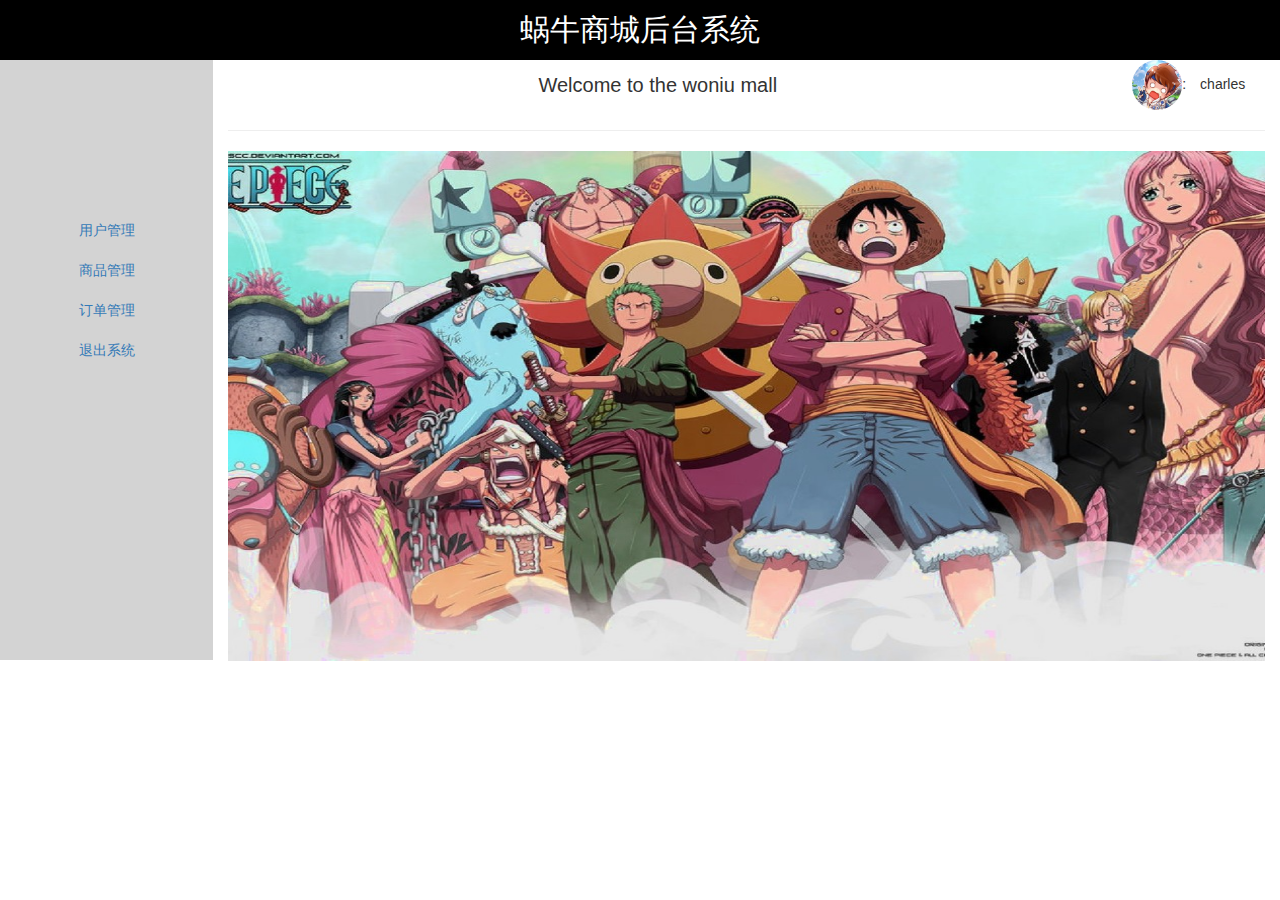
<file: Vue03/src/main/webapp/admin.html>
<!DOCTYPE html>
<html lang="en">
<head>
    <meta charset="UTF-8">
    <title>Title</title>
    <link rel="stylesheet" type="text/css" href="css/bootstrap.css">
    <script type="text/javascript" src="script/jquery-3.5.1.js"></script>
    <script type="text/javascript" src="script/bootstrap.js"></script>

    <style type="text/css">
        .admin-title-1{
            line-height: 60px;
            background: black;
            color: white;
            font-size: 30px;
        }
        .admin-title-2{
            line-height:50px;
            font-size: 20px;
        }
    </style>
</head>

<body>
    <!--修改头像的模态框-->
    <div id="imgModal" class="modal fade">
        <div class="modal-dialog">
            <div class="modal-content">
                <div class="modal-header">
                    <button class="close" data-dismiss="modal">&times;</button>
                    <h4 class="modal-title">修改头像</h4>
                </div>
                <div class="media-body">
                    <form class="form-inline text-center">
                        <p style="margin-top: 20px">
                            <img src="images/user/5.jpg" width="100px" class="img-circle">
                        </p>
                        <p >
                            选择头像:<input type="file" class="form-control" name="fileName">
                        </p>
                        <p>
                            <input type="button" value="确认修改" class="btn btn-primary">
                            <input type="button" value="返回首页" class="btn btn-primary" data-dismiss="modal">
                        </p>
                    </form>
                </div>
            </div>
        </div>
    </div>

    <div class="container-fluid text-center admin-title-1">
        蜗牛商城后台系统
    </div>
    <div class="container-fluid">
        <div class="row">
            <div class="col-md-2" style="height:600px;background: lightgray">
                <ul class="nav text-center" style="margin-top:150px">
                    <li><a href="page/admin/user.html" target="showFrame">用户管理</a></li>
                    <li><a href="page/admin/goods.html" target="showFrame">商品管理</a></li>
                    <li><a href="page/admin/order.html" target="showFrame">订单管理</a></li>
                    <li><a href="#">退出系统</a></li>
                </ul>
            </div>

            <div class="col-md-10" >
                <div class="row">
                    <div class="admin-title-2 col-md-10 text-center">
                        Welcome to the woniu mall
                    </div>
                    <div class="navbar-right col-md-2">
                        <img src="images/user/11.jpg" width="50px" class="img-circle" data-toggle="modal" data-target="#imgModal">:　charles
                    </div>
                </div>
                <hr>

                <div class="row">
                    <div class="col-md-12">
                        <iframe src="page/admin/welcome.html" name="showFrame" frameborder="0" scrolling="no" width="100%" height="510px"></iframe>
                    </div>
                </div>
            </div>
        </div>
    </div>
</body>
</html>
</file>
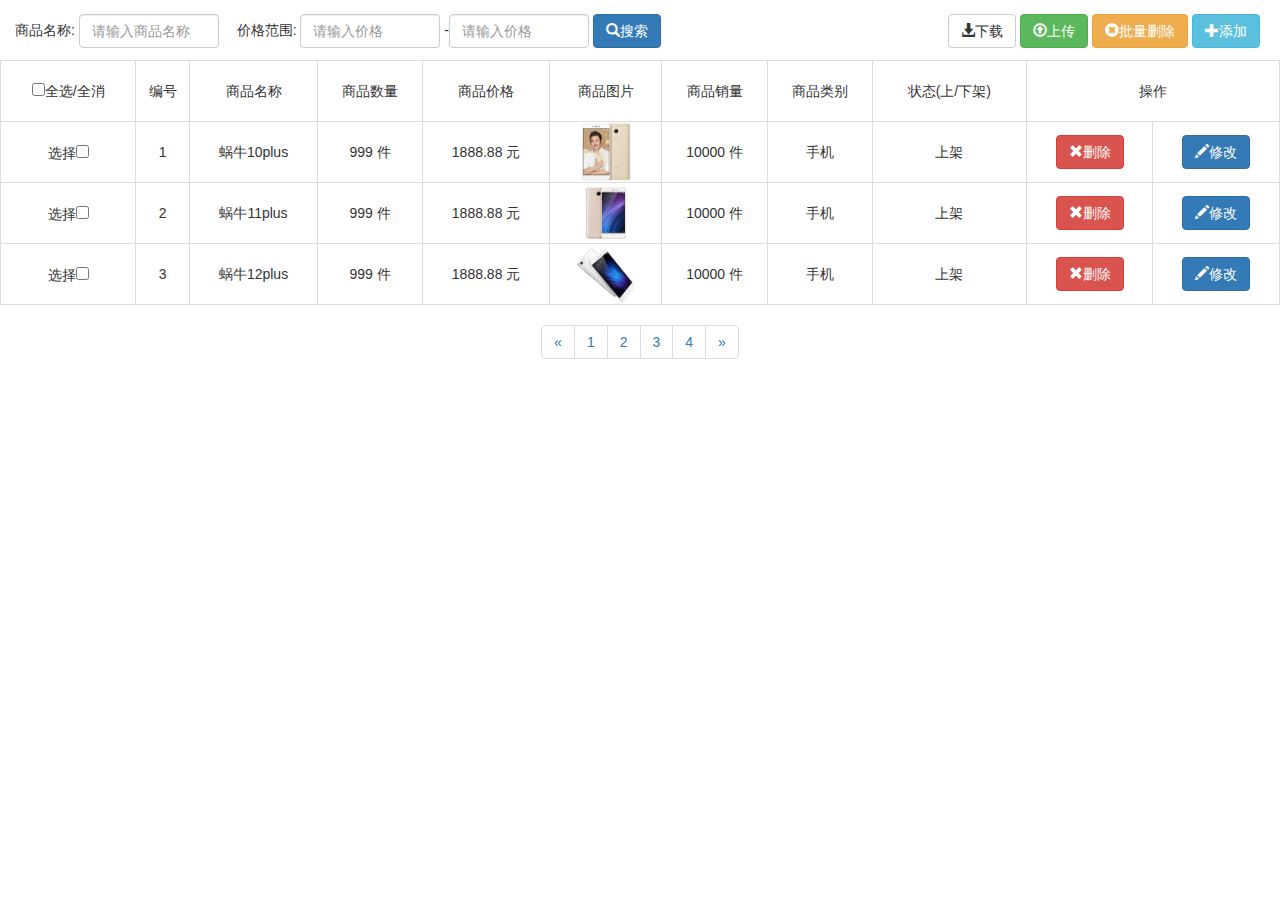
<file: Vue03/src/main/webapp/page/admin/goods.html>
<!DOCTYPE html>
<html lang="en">
<head>
    <meta charset="UTF-8">
    <title>Title</title>
    <link rel="stylesheet" type="text/css" href="../../css/bootstrap.css">
    <script type="text/javascript" src="../../script/jquery-3.5.1.js"></script>
    <style type="text/css">
        #addForm input,#updateForm input{
            width:50%;
        }
        #addForm,#updateForm{
            padding: 20px 0px;
        }
        #addForm p,#updateForm p{
            margin-top: 10px;
        }
    </style>
</head>
<body>

<!--1.添加模态框-->
<div id="addModal" class="modal fade">
    <div class="modal-dialog">
        <div class="modal-content">
            <div class="modal-header">
                <button class="close" data-dismiss="modal">&times;</button>
                <h4 class="modal-title">添加用户</h4>
            </div>
            <div class="media-body">
                <form class="form-inline text-center" id="addForm">
                    <p>
                        <img src="../../images/goods/5.jpg" width="100px" >
                    </p>
                    <p>
                        　商品名:<input type="text" name="goodsName" class="form-control" placeholder="请输入商品名">
                    </p>
                    <p>
                        商品数量:<input type="text" name="goodsNum" class="form-control" placeholder="请输入商品数量">
                    </p>
                    <p>
                        商品价格:<input type="text" name="goodsPrice" class="form-control" placeholder="请输入商品价格">
                    </p>
                    <p>
                        商品图片:<input type="file" name="goodsImg" class="form-control" >
                    </p>
                    <p>
                        <button type="button" class="btn btn-primary" >确认修改</button>
                        <button type="button" class="btn btn-primary"  data-dismiss="modal">返回首页</button>
                    </p>
                </form>
            </div>
        </div>
    </div>
</div>

<!--2.修改模态框-->
<div id="updateModal" class="modal fade">
    <div class="modal-dialog">
        <div class="modal-content">
            <div class="modal-header">
                <button class="close" data-dismiss="modal">&times;</button>
                <h4 class="modal-title">修改商品</h4>
            </div>
            <div class="media-body">
                <form class="form-inline text-center" id="updateForm">
                    <p>
                        <img src="../../images/goods/5.jpg" width="100px" >
                    </p>
                    <p>
                        　编　号:<input type="text" name="goodsId" class="form-control" placeholder="请输入商品编号">
                    </p>
                    <p>
                        　商品名:<input type="text" name="goodsName" class="form-control" placeholder="请输入商品名">
                    </p>
                    <p>
                        商品数量:<input type="text" name="goodsNum" class="form-control" placeholder="请输入商品数量">
                    </p>
                    <p>
                        商品价格:<input type="text" name="goodsPrice" class="form-control" placeholder="请输入商品价格">
                    </p>
                    <p>
                        商品图片:<input type="file" name="goodsImg" class="form-control" >
                    </p>
                    <p>
                        <button type="button" class="btn btn-primary" >确认添加</button>
                        <button type="button" class="btn btn-primary"  data-dismiss="modal">返回首页</button>
                    </p>
                </form>
            </div>
        </div>
    </div>
</div>

<!--3.上传模态框-->
<div id="upModal" class="modal fade">
    <div class="modal-dialog">
        <div class="modal-content">
            <div class="modal-header">
                <button class="close" data-dismiss="modal">&times;</button>
                <h4 class="modal-title">上传文件</h4>
            </div>
            <div class="media-body">
                <form class="form-inline text-center">
                    <p style="margin-top: 20px">
                        选择文件:<input type="file" class="form-control" name="fileName">
                    </p>
                    <p>
                        <input type="button" value="开始上传" class="btn btn-primary">
                        <input type="button" value="返回首页" class="btn btn-primary" data-dismiss="modal">
                    </p>
                </form>
            </div>
        </div>
    </div>
</div>
<!--4.主体内容-->
<div class="container-fluid">
    <div class="row" style="line-height: 60px">
        <form class="col-md-8 form-inline ">
            商品名称:
            <input type="text" placeholder="请输入商品名称" class="form-control" style="width:140px">
            　价格范围:
            <input type="number" placeholder="请输入价格" class="form-control" style="width:140px">
            -<input type="number" placeholder="请输入价格" class="form-control" style="width:140px">
            <button type="button" class="btn btn-primary"><span class="glyphicon glyphicon-search"></span>搜索</button>
        </form>

        <div class="navbar-right text-right" style="margin-right: 20px">
            <a href="#" class="btn btn-default"><span class="glyphicon glyphicon-download-alt"></span>下载</a>
            <button type="button" class="btn btn-success" data-toggle="modal" data-target="#upModal"><span class="glyphicon glyphicon-upload"></span>上传</button>
            <button type="button" class="btn btn-warning"><span class="glyphicon glyphicon-remove-sign"></span>批量删除</button>
            <button type="button" class="btn btn-info " data-toggle="modal" data-target="#addModal"><span class="glyphicon glyphicon-plus"></span>添加</button>
        </div>
    </div>
    <div class="row">
        <table class="col-md-12 table-bordered text-center table-hover">
            <tr style="line-height:60px">
                <td><input type="checkbox">全选/全消</td>
                <td>编号</td>
                <td>商品名称</td>
                <td>商品数量</td>
                <td>商品价格</td>
                <td>商品图片</td>
                <td>商品销量</td>
                <td>商品类别</td>
                <td>状态(上/下架)</td>
                <td colspan="2">操作</td>
            </tr>

            <tr>
                <td>选择<input type="checkbox"></td>
                <td>1</td>
                <td>蜗牛10plus</td>
                <td>999 件</td>
                <td>1888.88 元</td>
                <td><img src="../../images/goods/2.jpg" width="60px" ></td>
                <td>10000 件</td>
                <td>手机</td>
                <td>上架</td>
                <td><a href="#" class="btn btn-danger"><span class="glyphicon glyphicon-remove"></span>删除</a></td>
                <td><a href="#" class="btn btn-primary" data-toggle="modal" data-target="#updateModal"><span class="glyphicon glyphicon-pencil"></span>修改</a></td>
            </tr>

           <tr>
                <td>选择<input type="checkbox"></td>
                <td>2</td>
                <td>蜗牛11plus</td>
                <td>999 件</td>
                <td>1888.88 元</td>
                <td><img src="../../images/goods/3.jpg" width="60px" ></td>
                <td>10000 件</td>
               <td>手机</td>
                <td>上架</td>
                <td><a href="#" class="btn btn-danger"><span class="glyphicon glyphicon-remove"></span>删除</a></td>
                <td><a href="#" class="btn btn-primary" data-toggle="modal" data-target="#updateModal"><span class="glyphicon glyphicon-pencil"></span>修改</a></td>
            </tr>

            <tr>
                <td>选择<input type="checkbox"></td>
                <td>3</td>
                <td>蜗牛12plus</td>
                <td>999 件</td>
                <td>1888.88 元</td>
                <td><img src="../../images/goods/4.jpg" width="60px" ></td>
                <td>10000 件</td>
                <td>手机</td>
                <td>上架</td>
                <td><a href="#" class="btn btn-danger"><span class="glyphicon glyphicon-remove"></span>删除</a></td>
                <td><a href="#" class="btn btn-primary" data-toggle="modal" data-target="#updateModal"><span class="glyphicon glyphicon-pencil"></span>修改</a></td>
            </tr>
        </table>
    </div>
    <div class="text-center">
        <ul class="pagination">
            <li><a href="#">&laquo;</a></li>
            <li><a href="#">1</a></li>
            <li><a href="#">2</a></li>
            <li><a href="#">3</a></li>
            <li><a href="#">4</a></li>
            <li><a href="#">&raquo;</a></li>
        </ul>
    </div>
</div>
<script type="text/javascript" src="../../script/bootstrap.js"></script>
</body>
</html>
</file>
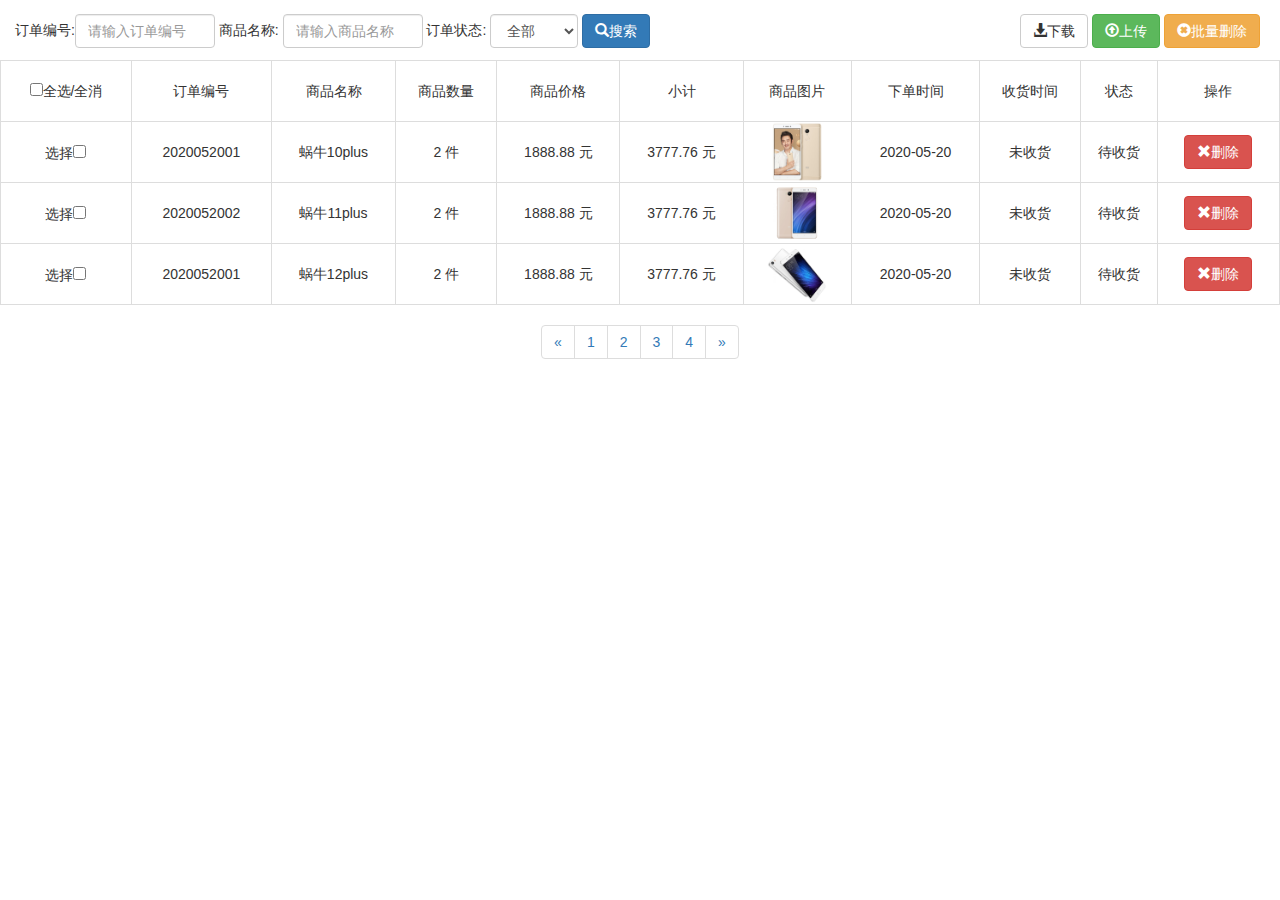
<file: Vue03/src/main/webapp/page/admin/order.html>
<!DOCTYPE html>
<html lang="en">
<head>
    <meta charset="UTF-8">
    <title>Title</title>
    <link rel="stylesheet" type="text/css" href="../../css/bootstrap.css">
    <script type="text/javascript" src="../../script/jquery-3.5.1.js"></script>
</head>
<body>

<!--3.上传模态框-->
<div id="upModal" class="modal fade">
    <div class="modal-dialog">
        <div class="modal-content">
            <div class="modal-header">
                <button class="close" data-dismiss="modal">&times;</button>
                <h4 class="modal-title">上传文件</h4>
            </div>
            <div class="media-body">
                <form class="form-inline text-center">
                    <p style="margin-top: 20px">
                        选择文件:<input type="file" class="form-control" name="fileName">
                    </p>
                    <p>
                        <input type="button" value="开始上传" class="btn btn-primary">
                        <input type="button" value="返回首页" class="btn btn-primary" data-dismiss="modal">
                    </p>
                </form>
            </div>
        </div>
    </div>
</div>
<!--4.主体内容-->
<div class="container-fluid">
    <div class="row" style="line-height: 60px">
        <form class="col-md-8 form-inline ">
            订单编号:<input type="text" class="form-control" placeholder="请输入订单编号" style="width:140px">
            商品名称:
            <input type="text" placeholder="请输入商品名称" class="form-control" style="width:140px">
            订单状态:
            <select class="form-control">
                <option>全部</option>
                <option>待收货</option>
                <option>待评论</option>
                <option>已评论</option>
            </select>
            <button type="button" class="btn btn-primary"><span class="glyphicon glyphicon-search"></span>搜索</button>
        </form>

        <div class="navbar-right text-right" style="margin-right: 20px">
            <a href="#" class="btn btn-default"><span class="glyphicon glyphicon-download-alt"></span>下载</a>
            <button type="button" class="btn btn-success" data-toggle="modal" data-target="#upModal"><span class="glyphicon glyphicon-upload"></span>上传</button>
            <button type="button" class="btn btn-warning"><span class="glyphicon glyphicon-remove-sign"></span>批量删除</button>
        </div>
    </div>
    <div class="row">
        <table class="col-md-12 table-bordered text-center table-hover">
            <tr style="line-height:60px">
                <td><input type="checkbox">全选/全消</td>
                <td>订单编号</td>
                <td>商品名称</td>
                <td>商品数量</td>
                <td>商品价格</td>
                <td>小计</td>
                <td>商品图片</td>
                <td>下单时间</td>
                <td>收货时间</td>
                <!--0：待收货  1:待评论  2：已评论-->
                <td>状态</td>
                <td>操作</td>
            </tr>

            <tr>
                <td>选择<input type="checkbox"></td>
                <td>2020052001</td>
                <td>蜗牛10plus</td>
                <td>2 件</td>
                <td>1888.88 元</td>
                <td>3777.76 元</td>
                <td><img src="../../images/goods/2.jpg" width="60px" ></td>
                <td>2020-05-20</td>
                <td>未收货</td>
                <td>待收货</td>
                <td><a href="#" class="btn btn-danger"><span class="glyphicon glyphicon-remove"></span>删除</a></td>
            </tr>

            <tr>
                <td>选择<input type="checkbox"></td>
                <td>2020052002</td>
                <td>蜗牛11plus</td>
                <td>2 件</td>
                <td>1888.88 元</td>
                <td>3777.76 元</td>
                <td><img src="../../images/goods/3.jpg" width="60px" ></td>
                <td>2020-05-20</td>
                <td>未收货</td>
                <td>待收货</td>
                <td><a href="#" class="btn btn-danger"><span class="glyphicon glyphicon-remove"></span>删除</a></td>
            </tr>

            <tr>
                <td>选择<input type="checkbox"></td>
                <td>2020052001</td>
                <td>蜗牛12plus</td>
                <td>2 件</td>
                <td>1888.88 元</td>
                <td>3777.76 元</td>
                <td><img src="../../images/goods/4.jpg" width="60px" ></td>
                <td>2020-05-20</td>
                <td>未收货</td>
                <td>待收货</td>
                <td><a href="#" class="btn btn-danger"><span class="glyphicon glyphicon-remove"></span>删除</a></td>
            </tr>
        </table>
    </div>
    <div class="text-center">
        <ul class="pagination">
            <li><a href="#">&laquo;</a></li>
            <li><a href="#">1</a></li>
            <li><a href="#">2</a></li>
            <li><a href="#">3</a></li>
            <li><a href="#">4</a></li>
            <li><a href="#">&raquo;</a></li>
        </ul>
    </div>
</div>
<script type="text/javascript" src="../../script/bootstrap.js"></script>
</body>
</html>
</file>
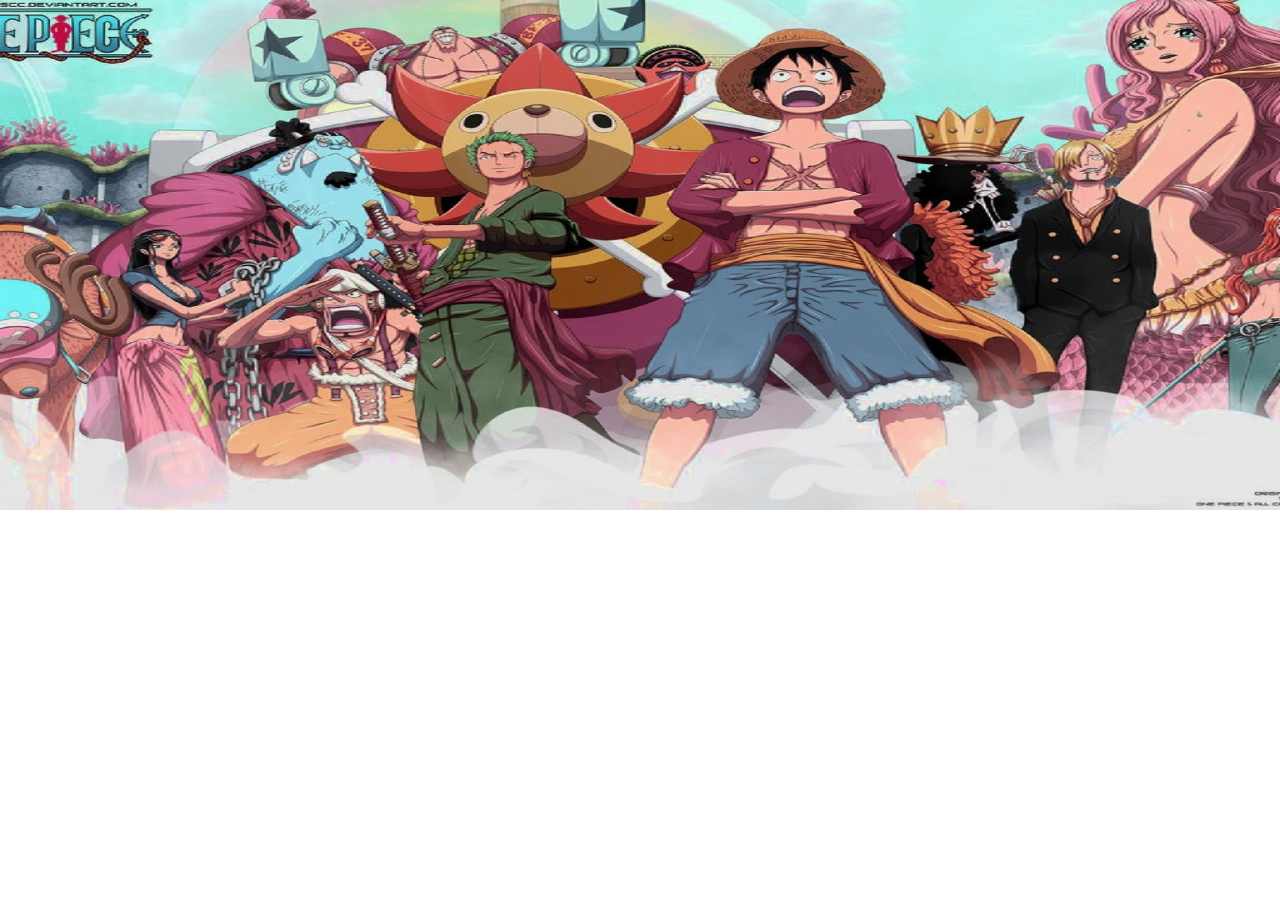
<file: Vue03/src/main/webapp/page/admin/welcome.html>
<!DOCTYPE html>
<html lang="en">
<head>
    <meta charset="UTF-8">
    <title>Title</title>
    <link rel="stylesheet" type="text/css" href="../../css/bootstrap.css">
    <script type="text/javascript" src="../../script/jquery-3.5.1.js"></script>
</head>
<body>
    <img src="../../images/bg1.jpg" height="510px" width="100%">
<script type="text/javascript" src="../../script/bootstrap.js"></script>
</body>
</html>
</file>
